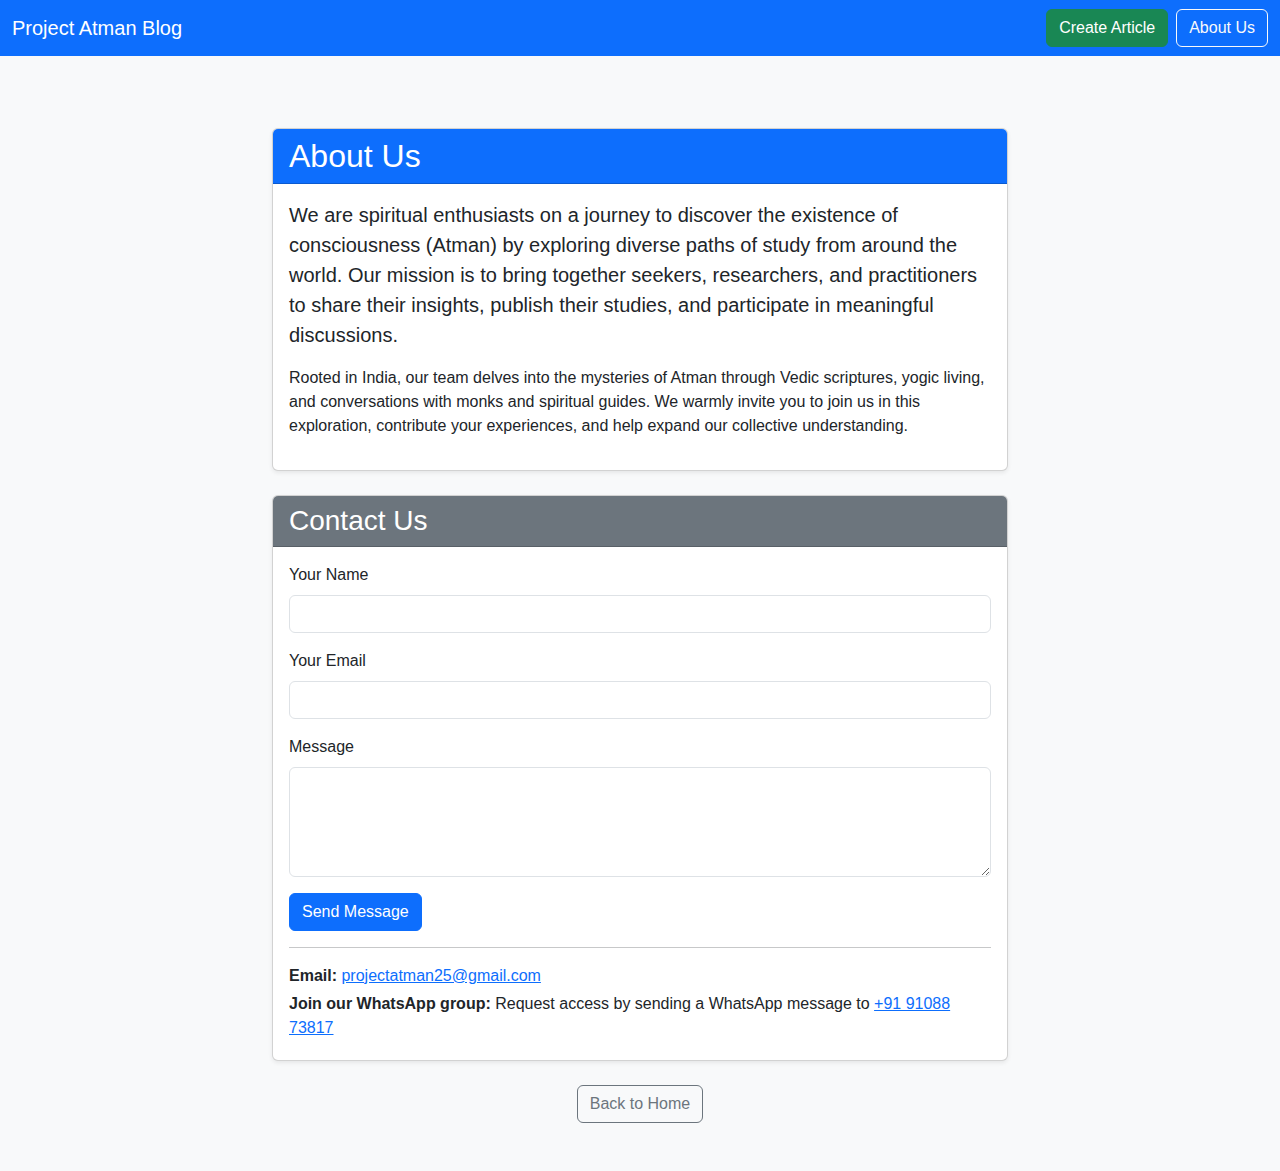
<file: about.html>
<!DOCTYPE html>
<html lang="en">
<head>
  <meta charset="UTF-8">
  <meta name="viewport" content="width=device-width, initial-scale=1.0">
  <title>About Us - Project Atman</title>
  <link href="https://cdn.jsdelivr.net/npm/bootstrap@5.3.0/dist/css/bootstrap.min.css" rel="stylesheet">
  <link rel="stylesheet" href="styles.css">
</head>
<body class="bg-light">
  <nav class="navbar navbar-expand-lg navbar-dark bg-primary mb-4">
    <div class="container-fluid">
      <a class="navbar-brand" href="index.html">Project Atman Blog</a>
      <div class="d-flex">
        <a href="create.html" class="btn btn-success me-2">Create Article</a>
        <a href="about.html" class="btn btn-outline-light">About Us</a>
      </div>
    </div>
  </nav>
  <div class="container py-5">
    <div class="row justify-content-center">
      <div class="col-md-8">
        <div class="card shadow-sm mb-4">
          <div class="card-header bg-primary text-white">
            <h2 class="mb-0">About Us</h2>
          </div>
          <div class="card-body">
            <p class="lead">We are spiritual enthusiasts on a journey to discover the existence of consciousness (Atman) by exploring diverse paths of study from around the world. Our mission is to bring together seekers, researchers, and practitioners to share their insights, publish their studies, and participate in meaningful discussions.</p>
            <p>Rooted in India, our team delves into the mysteries of Atman through Vedic scriptures, yogic living, and conversations with monks and spiritual guides. We warmly invite you to join us in this exploration, contribute your experiences, and help expand our collective understanding.</p>
          </div>
        </div>
        <div class="card shadow-sm mb-4">
          <div class="card-header bg-secondary text-white">
            <h3 class="mb-0">Contact Us</h3>
          </div>
          <div class="card-body">
            <form action="mailto:projectatman25@gmail.com" method="post" enctype="text/plain">
              <div class="mb-3">
                <label for="name" class="form-label">Your Name</label>
                <input type="text" class="form-control" id="name" name="name" required>
              </div>
              <div class="mb-3">
                <label for="email" class="form-label">Your Email</label>
                <input type="email" class="form-control" id="email" name="email" required>
              </div>
              <div class="mb-3">
                <label for="message" class="form-label">Message</label>
                <textarea class="form-control" id="message" name="message" rows="4" required></textarea>
              </div>
              <button type="submit" class="btn btn-primary">Send Message</button>
            </form>
            <hr>
            <p class="mb-1"><strong>Email:</strong> <a href="mailto:projectatman25@gmail.com">projectatman25@gmail.com</a></p>
            <p class="mb-1"><strong>Join our WhatsApp group:</strong> Request access by sending a WhatsApp message to <a href="https://wa.me/919108873817" target="_blank">+91 91088 73817</a></p>
          </div>
        </div>
        <div class="text-center mt-4">
          <a href="index.html" class="btn btn-outline-secondary">Back to Home</a>
        </div>
      </div>
    </div>
  </div>
  <script src="https://cdn.jsdelivr.net/npm/bootstrap@5.3.0/dist/js/bootstrap.bundle.min.js"></script>
</body>
</html>
</file>
<file: styles.css>
body { font-family: Arial, sans-serif; margin: 0; padding: 0; background: #f9f9f9; }
header { background: #333; color: #fff; padding: 1em; }
header a { color: #fff; text-decoration: none; margin-left: 1em; }
main { max-width: 700px; margin: 2em auto; background: #fff; padding: 2em; border-radius: 8px; box-shadow: 0 2px 8px #0001; }
#articles-list article { border-bottom: 1px solid #eee; padding: 1em 0; }
#articles-list article:last-child { border-bottom: none; }
#add-article, #comments-section { margin-top: 2em; }
form input, form textarea { width: 100%; margin-bottom: 1em; padding: 0.5em; border: 1px solid #ccc; border-radius: 4px; }
form button { padding: 0.5em 1em; border: none; background: #333; color: #fff; border-radius: 4px; cursor: pointer; }
form button:hover { background: #555; }
#comments-list { margin-bottom: 1em; }
#comments-list .comment { border-bottom: 1px solid #eee; padding: 0.5em 0; }
#comments-list .comment:last-child { border-bottom: none; }
</file>
